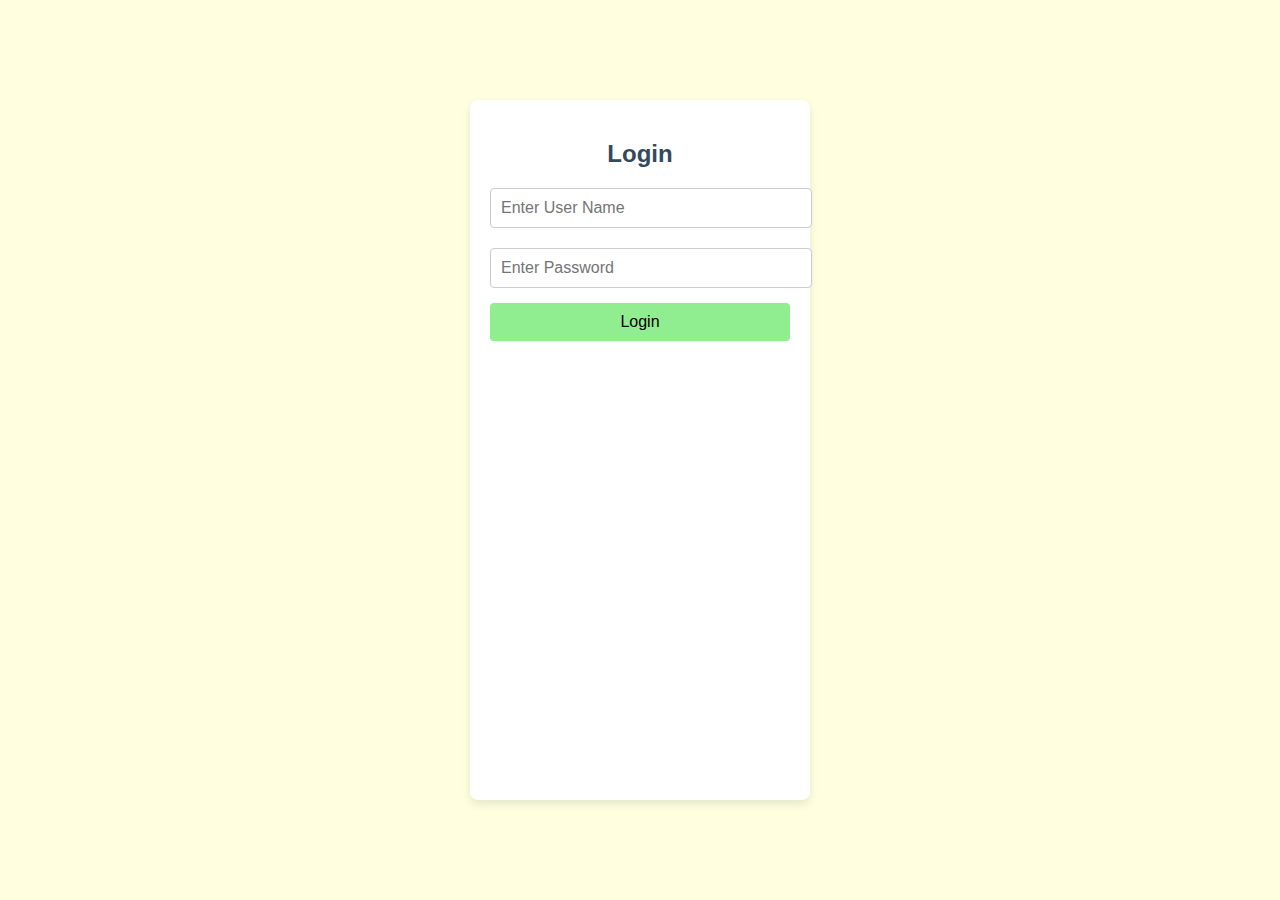
<file: index.html>
<!DOCTYPE html>
<html lang="en">
<head>
  <meta charset="UTF-8" />
  <meta name="viewport" content="width=device-width, initial-scale=1.0" />
  <title>AMBA LAMINATES</title>
  <link rel="icon" href="images.jpg" type="image/x-icon" />
  <style>
    body {
      font-family: 'Arial', sans-serif;
      margin: 0;
      padding: 0;
      display: flex;
      height: 100vh;
      background-color: lightyellow;
    }

    .sidebar {
      background-color: lightgreen;
      color: black;
      width: 250px;
      padding: 20px;
      box-shadow: 2px 0px 5px rgba(0, 0, 0, 0.1);
      position: fixed;
      top: 0;
      left: 0;
      height: 100%;
      display: none;
    }

    .sidebar h2 {
      font-size: 15px;
      margin-bottom: 30px;
    }

    .sidebar ul {
      list-style-type: none;
      padding: 0;
    }

    .sidebar ul li {
      margin: 10px 0;
    }

    .sidebar ul li a {
      color: black;
      text-decoration: none;
      font-size: 18px;
      transition: color 0.3s ease;
    }

    .sidebar ul li a:hover {
      color: lightcoral;
    }

    .container {
      display: flex;
      margin-left: 250px;
      width: 100%;
      padding: 30px;
      overflow-x: auto;
    }

    .dashboard {
      width: 100%;
      text-align: center;
    }

    .dashboard h1 {
      font-size: 36px;
      margin-bottom: 20px;
      color: #34495e;
    }

    .date-filter {
      margin-bottom: 30px;
      display: flex;
      gap: 15px;
      align-items: center;
      margin-left: 30px;
    }

    .date-filter label {
      font-size: 16px;
      color: #34495e;
    }

    .date-filter input {
      padding: 8px;
      font-size: 16px;
      border: 1px solid #ccc;
      border-radius: 4px;
    }

    .date-filter button {
      padding: 8px 16px;
      font-size: 16px;
      background-color: lightgreen;
      color: black;
      border: none;
      border-radius: 4px;
      cursor: pointer;
    }

    .date-filter button:hover {
      background-color: #16a085;
    }

    .stats {
      display: grid;
      grid-template-columns: repeat(auto-fill, minmax(250px, 1fr));
      gap: 20px;
    }

    .stat-card {
      background-color: #ffffff;
      padding: 20px;
      border-radius: 8px;
      box-shadow: 0 4px 8px rgba(0, 0, 0, 0.1);
      text-align: center;
      transition: transform 0.3s ease, box-shadow 0.3s ease;
    }

    .stat-card:hover {
      transform: translateY(-5px);
      box-shadow: 0 8px 15px rgba(0, 0, 0, 0.2);
    }

    .stat-card h2 {
      font-size: 22px;
      color: #34495e;
      margin-bottom: 10px;
    }

    .stat-card p {
      font-size: 24px;
      font-weight: bold;
      color: #1abc9c;
    }

    .login-form {
      width: 300px;
      margin: 100px auto;
      padding: 20px;
      background-color: #fff;
      box-shadow: 0 4px 8px rgba(0, 0, 0, 0.1);
      text-align: center;
      border-radius: 8px;
    }

    .login-form h2 {
      font-size: 24px;
      margin-bottom: 20px;
      color: #34495e;
    }

    .login-form label {
      font-size: 16px;
      margin-bottom: 5px;
      display: block;
    }

    .login-form input {
      width: 100%;
      padding: 10px;
      font-size: 16px;
      margin-bottom: 15px;
      border: 1px solid #ccc;
      border-radius: 4px;
    }

    .login-form button {
      width: 100%;
      padding: 10px;
      font-size: 16px;
      background-color: lightgreen;
      color: black;
      border: none;
      border-radius: 4px;
      cursor: pointer;
    }

    .login-form button:hover {
      background-color: #16a085;
    }

   

    
    @media only screen and (max-width: 600px) {
      body {
        flex-direction: column;
        height: auto;
      }

      .login-form {
        margin: 50px auto;
        width: 90%;
      }

      .container {
        flex-direction: column;
        margin-left: 0;
        padding: 15px;
      }

      .sidebar {
        width: 100%;
        height: auto;
        position: static;
        display: block;
        text-align: center;
      }

      .sidebar h2 {
        font-size: 16px;
      }

      .dashboard h1 {
        font-size: 24px;
      }

      .date-filter {
        flex-direction: column;
        align-items: flex-start;
        margin-left: 0;
      }

      .stats {
        grid-template-columns: 1fr;
      }
    }

    
    @media only screen and (min-width: 601px) and (max-width: 900px) {
      .sidebar {
        width: 200px;
        padding: 15px;
      }

      .container {
        margin-left: 200px;
        padding: 20px;
      }

      .dashboard h1 {
        font-size: 28px;
      }

      .stats {
        grid-template-columns: repeat(auto-fit, minmax(200px, 1fr));
      }
    }
  </style>
</head>
<body>
  <!-- Admin Login Form -->
  <div id="login-form" class="login-form">
    <h2>Login</h2>
    <label for="username"></label>
    <input type="text" id="username" placeholder="Enter User Name" />
    <label for="password"></label>
    <input type="password" id="password" placeholder="Enter Password" />
    <button onclick="authenticateAdmin()">Login</button>
  </div>

  <div id="dashboard" class="container" style="display: none;">
    <div class="sidebar" id="sidebar">
      <h2>AMBA LAMINATES PVT LTD.<br /><br />( ALL SHEETS)</h2>
      <ul>
        <li><a href="https://docs.google.com/spreadsheets/d/1W1F161J6rFT2D6T8exzUhGsBOP6pBU_WULXk0aLFBm8/edit?usp=sharing">PRODUCTION TRACK 2025</a></li>
                <li><a href="https://docs.google.com/spreadsheets/d/1kfhMDu8o0tDJM0Cy0sMoDy6hMcN3uBcnGEVJGoe1Q0Y/edit?usp=sharing">TOTAL DISPATCH 2025</a></li>
                <li><a href="https://docs.google.com/spreadsheets/d/18PAeFvV95lrve3s71COBZIKb6dh41vXza2nE9tYjlNs/edit?usp=sharing">ORDER TO DELIVERY FMS APR-2025</a></li>
                <li><a href="https://docs.google.com/spreadsheets/d/17adZmvXPlpYhSACpiVmQ_7Z_HfLNCjI1nqq4uoQhlA0/edit?usp=sharing">FACTORY STOCK APR 2025 IMS</a></li>
      </ul>
    </div>

    <div class="dashboard">
      <h1>AMBA LAMINATES PVT LTD. (FY 25-26)</h1>
      <div class="date-filter">
        <label for="start-date">Start Date:</label>
        <input type="date" id="start-date" />
        <label for="end-date">End Date:</label>
        <input type="date" id="end-date" />
        <button onclick="applyDateFilter()">Apply Filter</button>
      </div>
      <div class="stats">
        <div class="stat-card">
          <h2>Total Orders</h2>
          <p id="total-orders">Loading...</p>
        </div>
        <div class="stat-card">
          <h2>Total Party</h2>
          <p id="total-party">Loading...</p>
        </div>
        <div class="stat-card">
          <h2>Total Qty Ordered</h2>
          <p id="total-qty-ordered">Loading...</p>
        </div>
        <div class="stat-card">
          <h2>Total Dispatch</h2>
          <p id="total-dispatch">Loading...</p>
          <button onclick="window.open('new.html', '_blank')" style="margin-top: 10px; padding: 6px 10px; border: none; background: #007bff; color: white; border-radius: 4px; cursor: pointer;">
            View Sales Summary
          </button>
        </div>
        <div class="stat-card">
          <h2>Total Production Press 1</h2>
          <p id="total-production-press1">Loading...</p>
        </div>
        <div class="stat-card">
          <h2>Total Production Press 2</h2>
          <p id="total-production-press2">Loading...</p>
        </div>
      </div>
    </div>
  </div>

  <script src="s.js"></script>
  <script>
    const validAdminUsername = "admin";
    const validAdminPassword = "ambalam@85";
    const validUser1Username = "user1";
    const validUser1Password = "user@123";

    function authenticateAdmin() {
      const username = document.getElementById('username').value;
      const password = document.getElementById('password').value;

      if (username === validAdminUsername && password === validAdminPassword) {
        document.getElementById('login-form').style.display = 'none';
        document.getElementById('dashboard').style.display = 'block';
        document.getElementById('sidebar').style.display = 'block';
      } else if (username === validUser1Username && password === validUser1Password) {
        document.getElementById('login-form').style.display = 'none';
        document.getElementById('dashboard').style.display = 'block';
        document.getElementById('sidebar').style.display = 'none';
      } else {
        alert("Invalid username or password");
        document.getElementById('login-form').style.display = 'block';
        document.getElementById('dashboard').style.display = 'none';
        document.getElementById('sidebar').style.display = 'none';
      }
    }
  </script>
</body>
</html>
</file>
